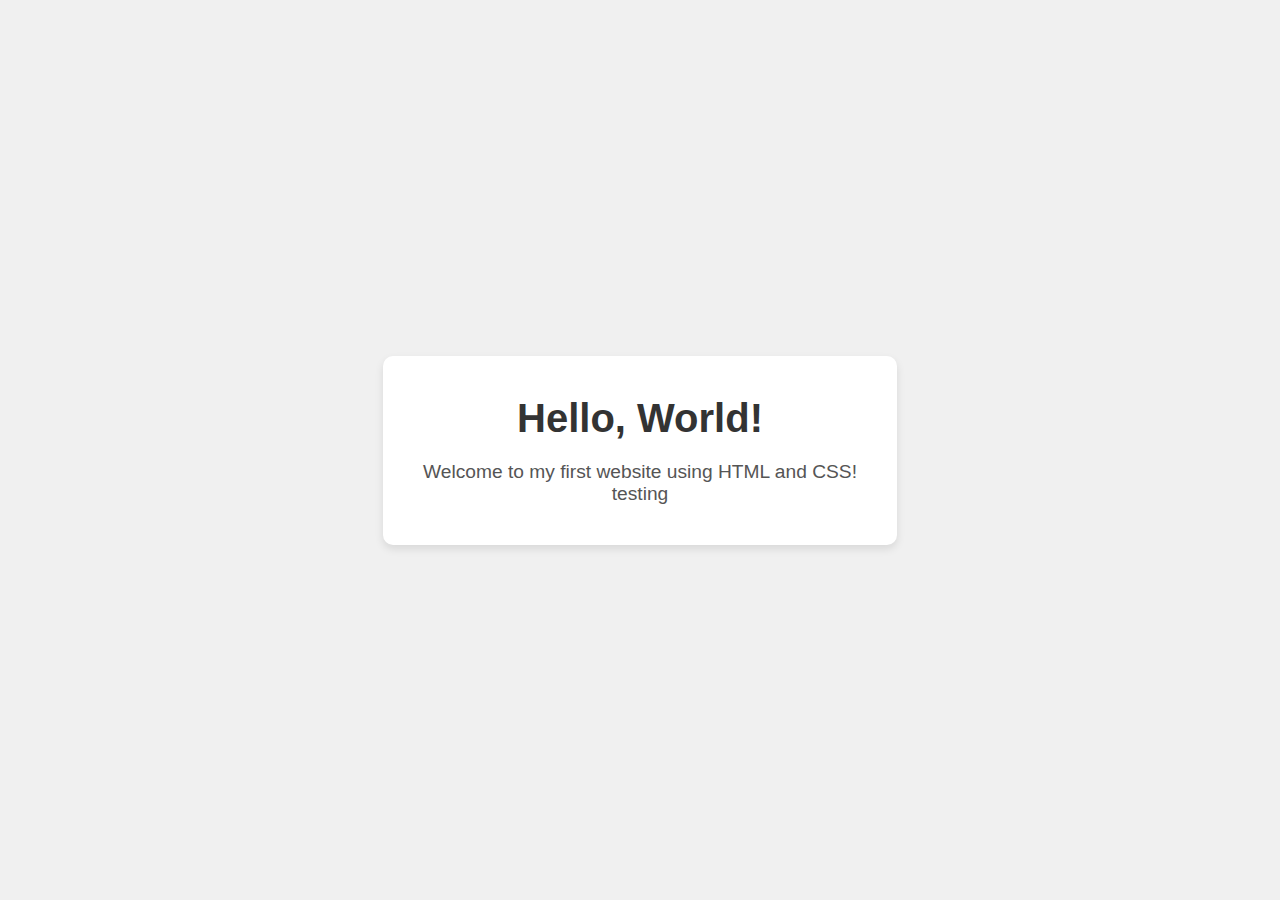
<file: index.html>
<!DOCTYPE html>
<html lang="en">
<head>
    <meta charset="UTF-8">
    <meta name="viewport" content="width=device-width, initial-scale=1.0">
    <meta http-equiv="X-UA-Compatible" content="ie=edge">
    <title>Hello World Website</title>
    <!-- Link to the external CSS file -->
    <link rel="stylesheet" href="styles.css">
</head>
<body>
    <div class="container">
        <h1 class="heading">Hello, World!</h1>
        <p class="message">Welcome to my first website using HTML and CSS!</p>
        <p class="message">testing</p>
    </div>
</body>
</html>
</file>
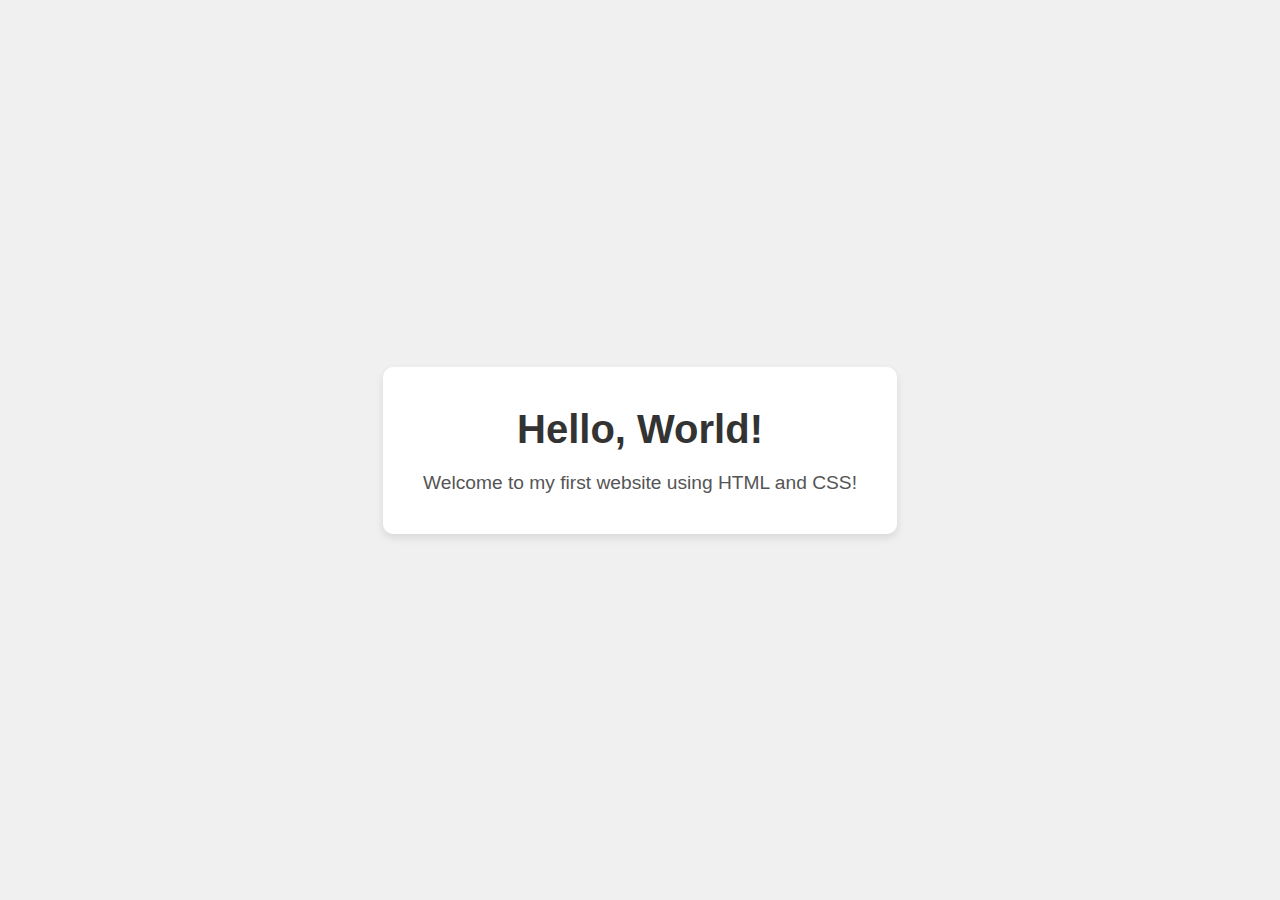
<file: main.html>
<!DOCTYPE html>
<html lang="en">
<head>
    <meta charset="UTF-8">
    <meta name="viewport" content="width=device-width, initial-scale=1.0">
    <meta http-equiv="X-UA-Compatible" content="ie=edge">
    <title>Hello World Website</title>
    <!-- Link to the external CSS file -->
    <link rel="stylesheet" href="styles.css">
</head>
<body>
    <div class="container">
        <h1 class="heading">Hello, World!</h1>
        <p class="message">Welcome to my first website using HTML and CSS!</p>
    </div>
</body>
</html>
</file>
<file: styles.css>
/* Basic reset for the browser */
* {
    margin: 0;
    padding: 0;
    box-sizing: border-box;
}

/* Set the background color and text properties for the body */
body {
    font-family: Arial, sans-serif;
    background-color: #f0f0f0;
    display: flex;
    justify-content: center;
    align-items: center;
    height: 100vh;
}

/* Centering the content in the page */
.container {
    text-align: center;
    background-color: #ffffff;
    padding: 40px;
    border-radius: 10px;
    box-shadow: 0 4px 8px rgba(0, 0, 0, 0.1);
}

/* Style the heading */
.heading {
    font-size: 2.5rem;
    color: #333;
    margin-bottom: 20px;
}

/* Style the paragraph */
.message {
    font-size: 1.2rem;
    color: #555;
}
</file>
